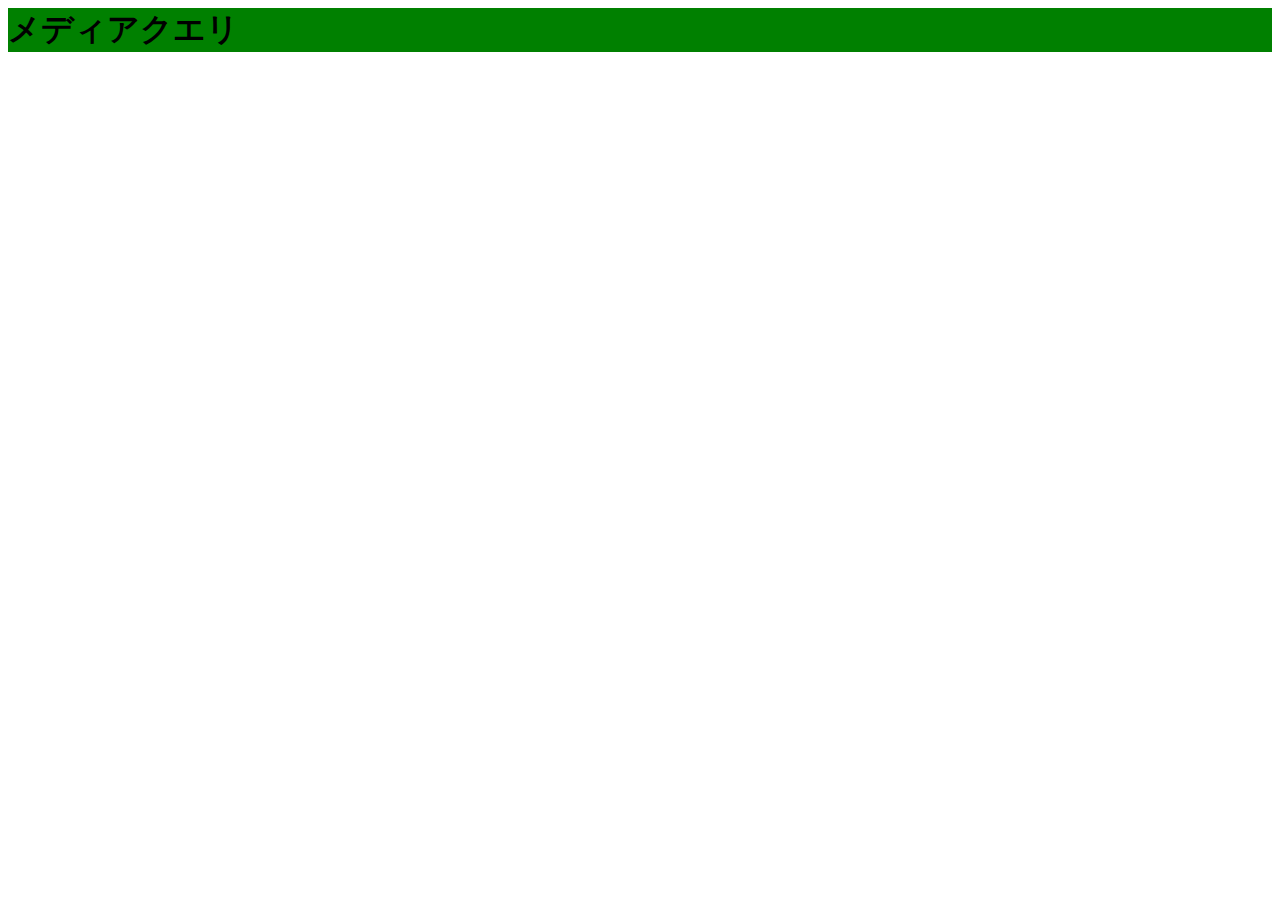
<file: images/index.html>
<html lang="ja">
    <head>
        <meta name="viewport" content="width=device-width, initial-scale=1">
        <style>
            .media {
                background-color: blue;
            }

            @media screen and (min-width:480px) {
                .media {
                    background-color: red;
                }
            }

            @media screen and (min-width:640px) {
                .media {
                    background-color: green;
                }
            }
        </style>
    </head>
    <body>
        <div class="media">
            <h1>メディアクエリ</h1>
        </div>
    </body>
</html>
</file>
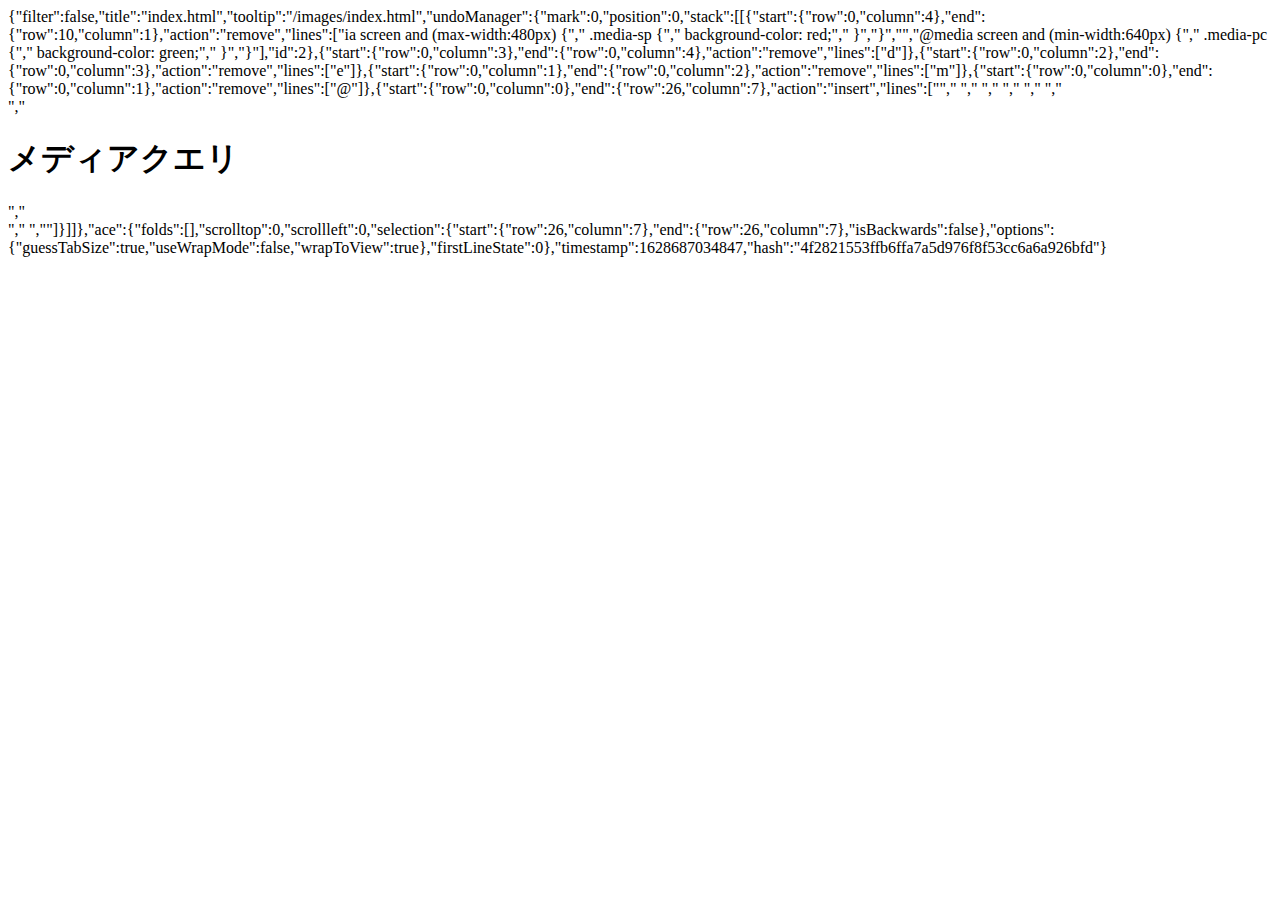
<file: .c9/metadata/environment/images/index.html>
{"filter":false,"title":"index.html","tooltip":"/images/index.html","undoManager":{"mark":0,"position":0,"stack":[[{"start":{"row":0,"column":4},"end":{"row":10,"column":1},"action":"remove","lines":["ia screen and (max-width:480px) {","    .media-sp {","        background-color: red;","    }","}","","@media screen and (min-width:640px) {","    .media-pc {","        background-color: green;","    }","}"],"id":2},{"start":{"row":0,"column":3},"end":{"row":0,"column":4},"action":"remove","lines":["d"]},{"start":{"row":0,"column":2},"end":{"row":0,"column":3},"action":"remove","lines":["e"]},{"start":{"row":0,"column":1},"end":{"row":0,"column":2},"action":"remove","lines":["m"]},{"start":{"row":0,"column":0},"end":{"row":0,"column":1},"action":"remove","lines":["@"]},{"start":{"row":0,"column":0},"end":{"row":26,"column":7},"action":"insert","lines":["<html lang=\"ja\">","    <head>","        <meta name=\"viewport\" content=\"width=device-width, initial-scale=1\">","        <style>","            .media {","                background-color: blue;","            }","","            @media screen and (min-width:480px) {","                .media {","                    background-color: red;","                }","            }","","            @media screen and (min-width:640px) {","                .media {","                    background-color: green;","                }","            }","        </style>","    </head>","    <body>","        <div class=\"media\">","            <h1>メディアクエリ</h1>","        </div>","    </body>","</html>"]}]]},"ace":{"folds":[],"scrolltop":0,"scrollleft":0,"selection":{"start":{"row":26,"column":7},"end":{"row":26,"column":7},"isBackwards":false},"options":{"guessTabSize":true,"useWrapMode":false,"wrapToView":true},"firstLineState":0},"timestamp":1628687034847,"hash":"4f2821553ffb6ffa7a5d976f8f53cc6a6a926bfd"}
</file>
